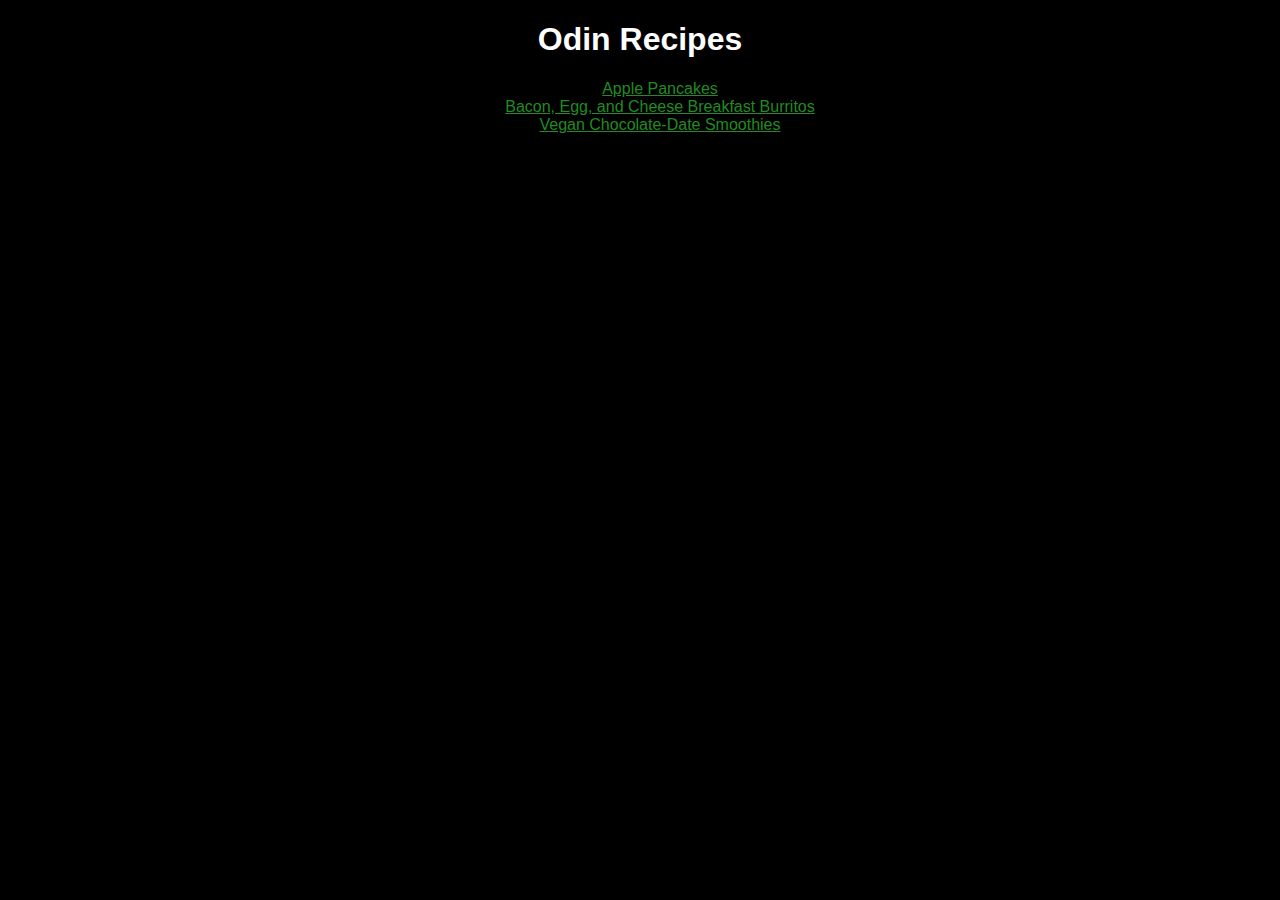
<file: index.html>
<!DOCTYPE html>
<html lang="en">

<head>
	<meta charset="utf-8">
	<link rel="stylesheet" href="style.css">
</head>

<body>

	<h1>Odin Recipes</h1>

	<ul class="recipe-list">
		<li><a href="recipes/apple-pancakes.html">Apple Pancakes</a></li>
		<li><a href="recipes/bacon-egg-cheese-breakfast-burritos.html">Bacon, Egg, and Cheese Breakfast Burritos</a></li>
		<li><a href="recipes/vegan-chocolate-date-smoothie.html">Vegan Chocolate-Date Smoothies</a></li>
	</ul>

</body>
</file>
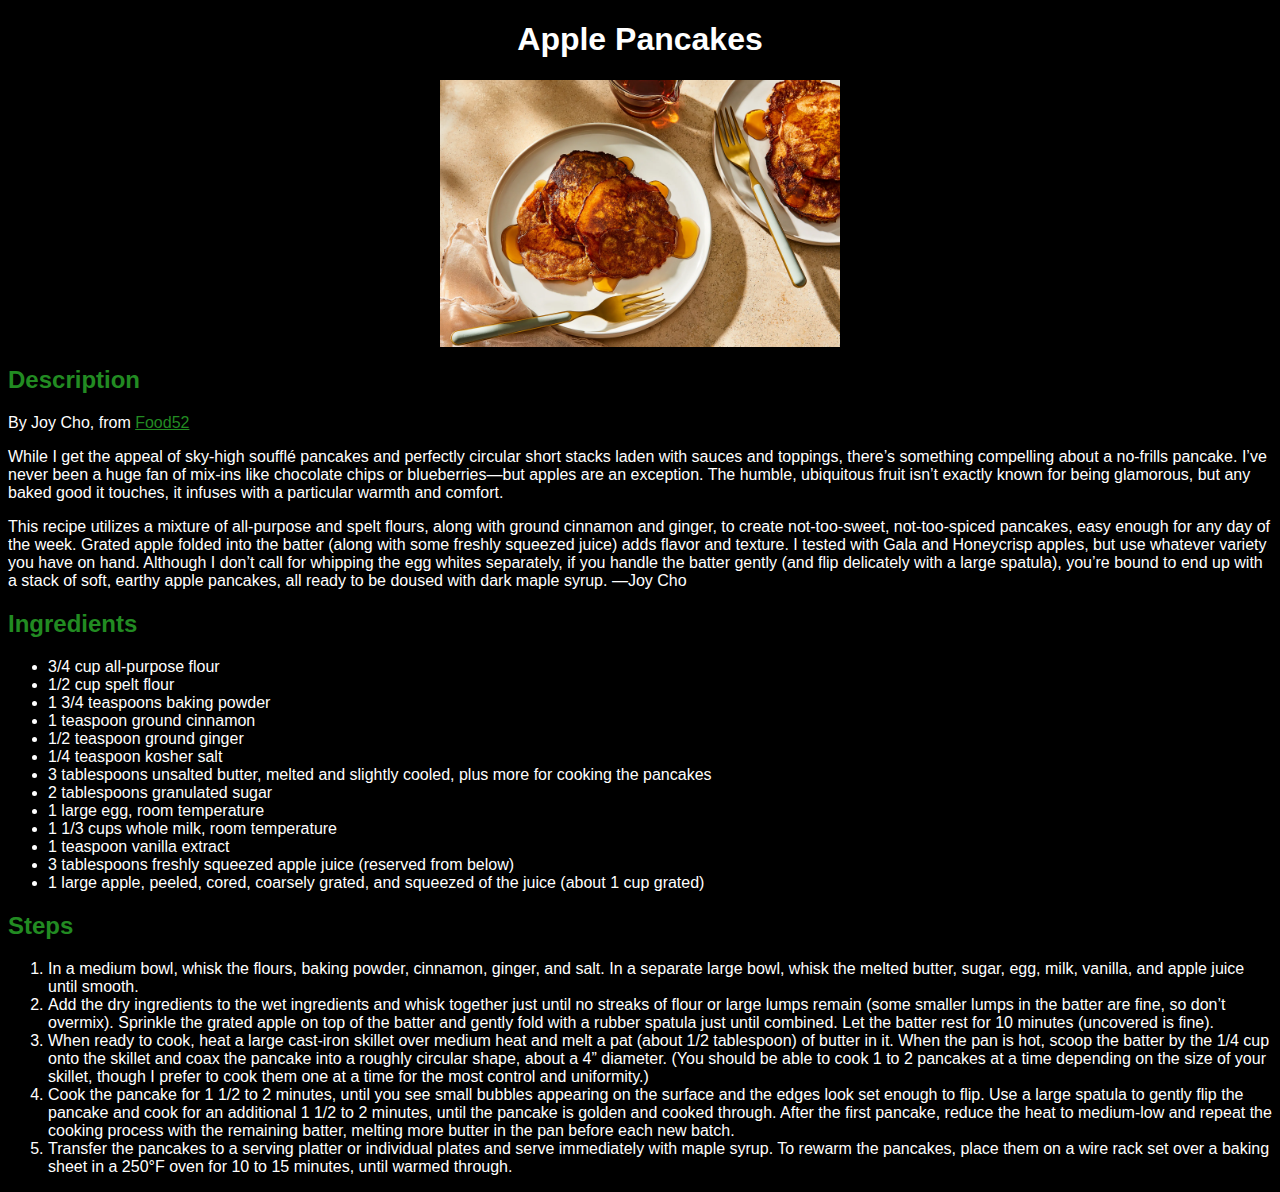
<file: recipes/apple-pancakes.html>
<!DOCTYPE html>
<html lang="en">

<head>
	<meta charset="utf-8">
	<link rel="stylesheet" href="../style.css">
</head>

<body>

	<h1>Apple Pancakes</h1>

	<img src="../img/apple-pancakes.jpg" alt="Apple pancakes with syrup" class="center">

	<h2>Description</h2>

	By Joy Cho, from <a href="https://food52.com/recipes/88308-best-apple-pancakes-recipe">Food52</a>

	<p>While I get the appeal of sky-high soufflé pancakes and perfectly circular short stacks laden with sauces and toppings, there’s something compelling about a no-frills pancake. I’ve never been a huge fan of mix-ins like chocolate chips or blueberries—but apples are an exception. The humble, ubiquitous fruit isn’t exactly known for being glamorous, but any baked good it touches, it infuses with a particular warmth and comfort.</p>

	<p>This recipe utilizes a mixture of all-purpose and spelt flours, along with ground cinnamon and ginger, to create not-too-sweet, not-too-spiced pancakes, easy enough for any day of the week. Grated apple folded into the batter (along with some freshly squeezed juice) adds flavor and texture. I tested with Gala and Honeycrisp apples, but use whatever variety you have on hand. Although I don’t call for whipping the egg whites separately, if you handle the batter gently (and flip delicately with a large spatula), you’re bound to end up with a stack of soft, earthy apple pancakes, all ready to be doused with dark maple syrup. —Joy Cho</p>

	<h2>Ingredients</h2>

	<ul>
		<li>3/4 cup all-purpose flour</li>
		<li>1/2 cup spelt flour</li>
		<li>1 3/4 teaspoons baking powder</li>
		<li>1 teaspoon ground cinnamon</li>
		<li>1/2 teaspoon ground ginger</li>
		<li>1/4 teaspoon kosher salt</li>
		<li>3 tablespoons unsalted butter, melted and slightly cooled, plus more for cooking the pancakes</li>
		<li>2 tablespoons granulated sugar</li>
		<li>1 large egg, room temperature</li>
		<li>1 1/3 cups whole milk, room temperature</li>
		<li>1 teaspoon vanilla extract</li>
		<li>3 tablespoons freshly squeezed apple juice (reserved from below)</li>
		<li>1 large apple, peeled, cored, coarsely grated, and squeezed of the juice (about 1 cup grated)</li>
	</ul>

	<h2>Steps</h2>

	<ol>
		<li>In a medium bowl, whisk the flours, baking powder, cinnamon, ginger, and salt. In a separate large bowl, whisk the melted butter, sugar, egg, milk, vanilla, and apple juice until smooth.</li>
		<li>Add the dry ingredients to the wet ingredients and whisk together just until no streaks of flour or large lumps remain (some smaller lumps in the batter are fine, so don’t overmix). Sprinkle the grated apple on top of the batter and gently fold with a rubber spatula just until combined. Let the batter rest for 10 minutes (uncovered is fine).</li>
		<li>When ready to cook, heat a large cast-iron skillet over medium heat and melt a pat (about 1/2 tablespoon) of butter in it. When the pan is hot, scoop the batter by the 1/4 cup onto the skillet and coax the pancake into a roughly circular shape, about a 4” diameter. (You should be able to cook 1 to 2 pancakes at a time depending on the size of your skillet, though I prefer to cook them one at a time for the most control and uniformity.)</li>
		<li>Cook the pancake for 1 1/2 to 2 minutes, until you see small bubbles appearing on the surface and the edges look set enough to flip. Use a large spatula to gently flip the pancake and cook for an additional 1 1/2 to 2 minutes, until the pancake is golden and cooked through. After the first pancake, reduce the heat to medium-low and repeat the cooking process with the remaining batter, melting more butter in the pan before each new batch.</li>
		<li>Transfer the pancakes to a serving platter or individual plates and serve immediately with maple syrup. To rewarm the pancakes, place them on a wire rack set over a baking sheet in a 250°F oven for 10 to 15 minutes, until warmed through.</li>
	</ol>

</body>
</file>
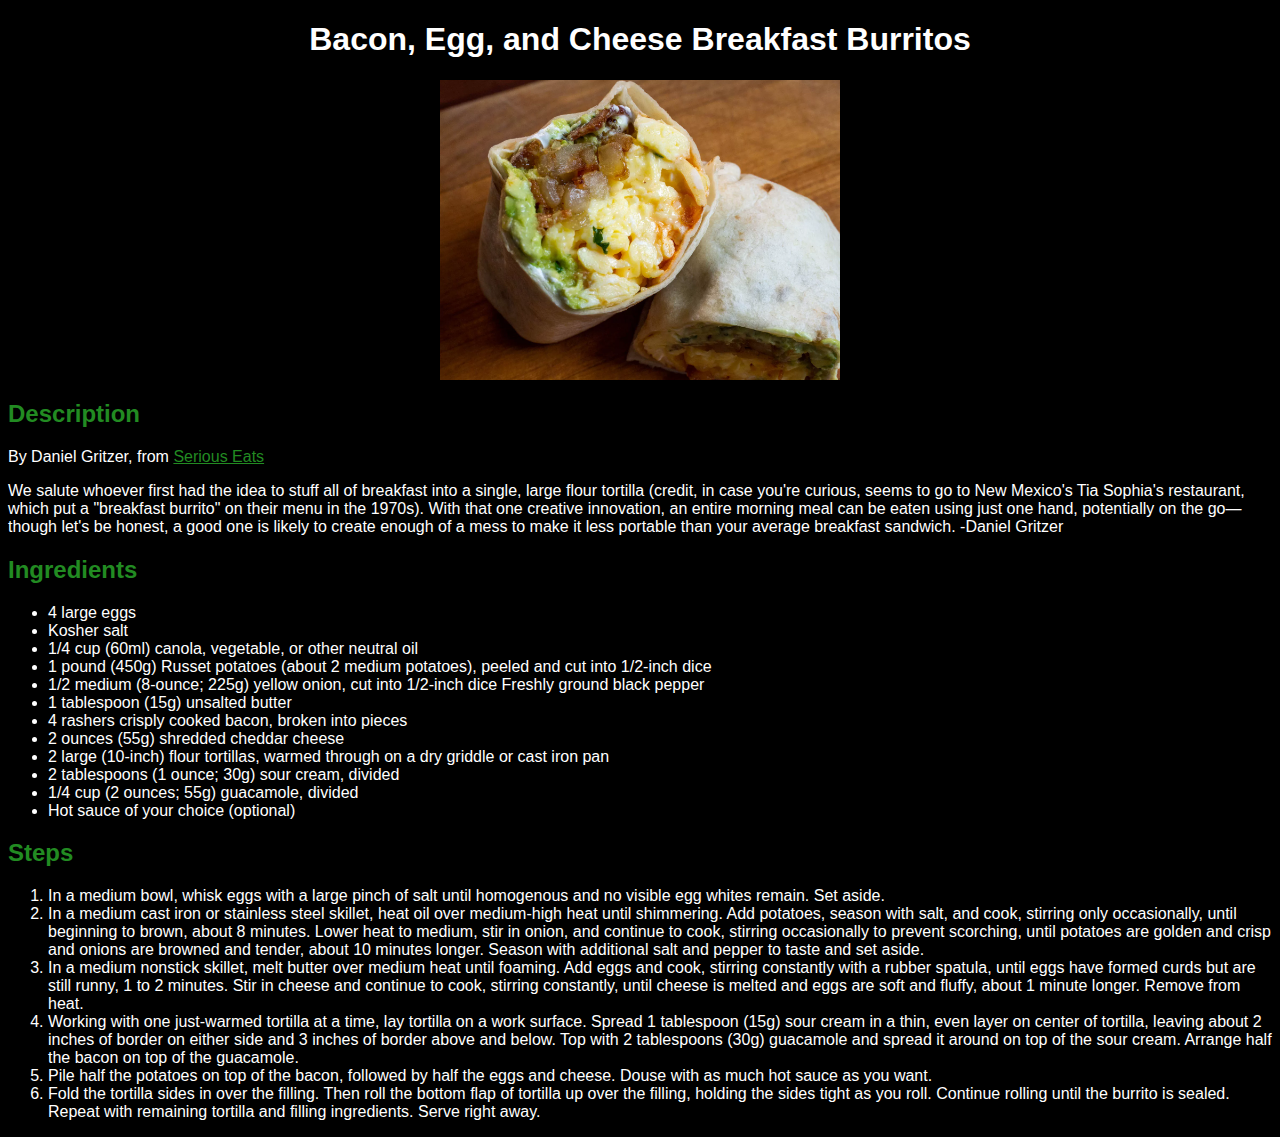
<file: recipes/bacon-egg-cheese-breakfast-burritos.html>
<!DOCTYPE html>
<html lang="en">

<head>
	<meta charset="utf-8">
	<link rel="stylesheet" href="../style.css">
</head>

<body>

	<h1>Bacon, Egg, and Cheese Breakfast Burritos</h1>

	<img src="../img/bacon-egg-cheese-breakfast-burritos.jpg" alt="Bacon, egg, and cheese breakfast burrito cut in half" class="center">

	<h2>Description</h2>

	By Daniel Gritzer, from <a href="https://www.seriouseats.com/bacon-egg-and-cheese-breakfast-burrito">Serious Eats</a>

	<p>We salute whoever first had the idea to stuff all of breakfast into a single, large flour tortilla (credit, in case you're curious, seems to go to New Mexico's Tia Sophia's restaurant, which put a "breakfast burrito" on their menu in the 1970s). With that one creative innovation, an entire morning meal can be eaten using just one hand, potentially on the go—though let's be honest, a good one is likely to create enough of a mess to make it less portable than your average breakfast sandwich. -Daniel Gritzer</p>

	<h2>Ingredients</h2>

	<ul>
		<li>4 large eggs</li>
		<li>Kosher salt</li>
		<li>1/4 cup (60ml) canola, vegetable, or other neutral oil</li>
		<li>1 pound (450g) Russet potatoes (about 2 medium potatoes), peeled and cut into 1/2-inch dice</li>
		<li>1/2 medium (8-ounce; 225g) yellow onion, cut into 1/2-inch dice
		Freshly ground black pepper</li>
		<li>1 tablespoon (15g) unsalted butter</li>
		<li>4 rashers crisply cooked bacon, broken into pieces</li>
		<li>2 ounces (55g) shredded cheddar cheese</li>
		<li>2 large (10-inch) flour tortillas, warmed through on a dry griddle or cast iron pan</li>
		<li>2 tablespoons (1 ounce; 30g) sour cream, divided</li>
		<li>1/4 cup (2 ounces; 55g) guacamole, divided</li>
		<li>Hot sauce of your choice (optional)</li>
	</ul>

	<h2>Steps</h2>

	<ol>
		<li>In a medium bowl, whisk eggs with a large pinch of salt until homogenous and no visible egg whites remain. Set aside.</li>
		<li>In a medium cast iron or stainless steel skillet, heat oil over medium-high heat until shimmering. Add potatoes, season with salt, and cook, stirring only occasionally, until beginning to brown, about 8 minutes. Lower heat to medium, stir in onion, and continue to cook, stirring occasionally to prevent scorching, until potatoes are golden and crisp and onions are browned and tender, about 10 minutes longer. Season with additional salt and pepper to taste and set aside.</li>
		<li>In a medium nonstick skillet, melt butter over medium heat until foaming. Add eggs and cook, stirring constantly with a rubber spatula, until eggs have formed curds but are still runny, 1 to 2 minutes. Stir in cheese and continue to cook, stirring constantly, until cheese is melted and eggs are soft and fluffy, about 1 minute longer. Remove from heat.</li>
		<li>Working with one just-warmed tortilla at a time, lay tortilla on a work surface. Spread 1 tablespoon (15g) sour cream in a thin, even layer on center of tortilla, leaving about 2 inches of border on either side and 3 inches of border above and below. Top with 2 tablespoons (30g) guacamole and spread it around on top of the sour cream. Arrange half the bacon on top of the guacamole.</li>
		<li>Pile half the potatoes on top of the bacon, followed by half the eggs and cheese. Douse with as much hot sauce as you want.</li>
		<li>Fold the tortilla sides in over the filling. Then roll the bottom flap of tortilla up over the filling, holding the sides tight as you roll. Continue rolling until the burrito is sealed. Repeat with remaining tortilla and filling ingredients. Serve right away.</li>
	</ol>

</body>
</file>
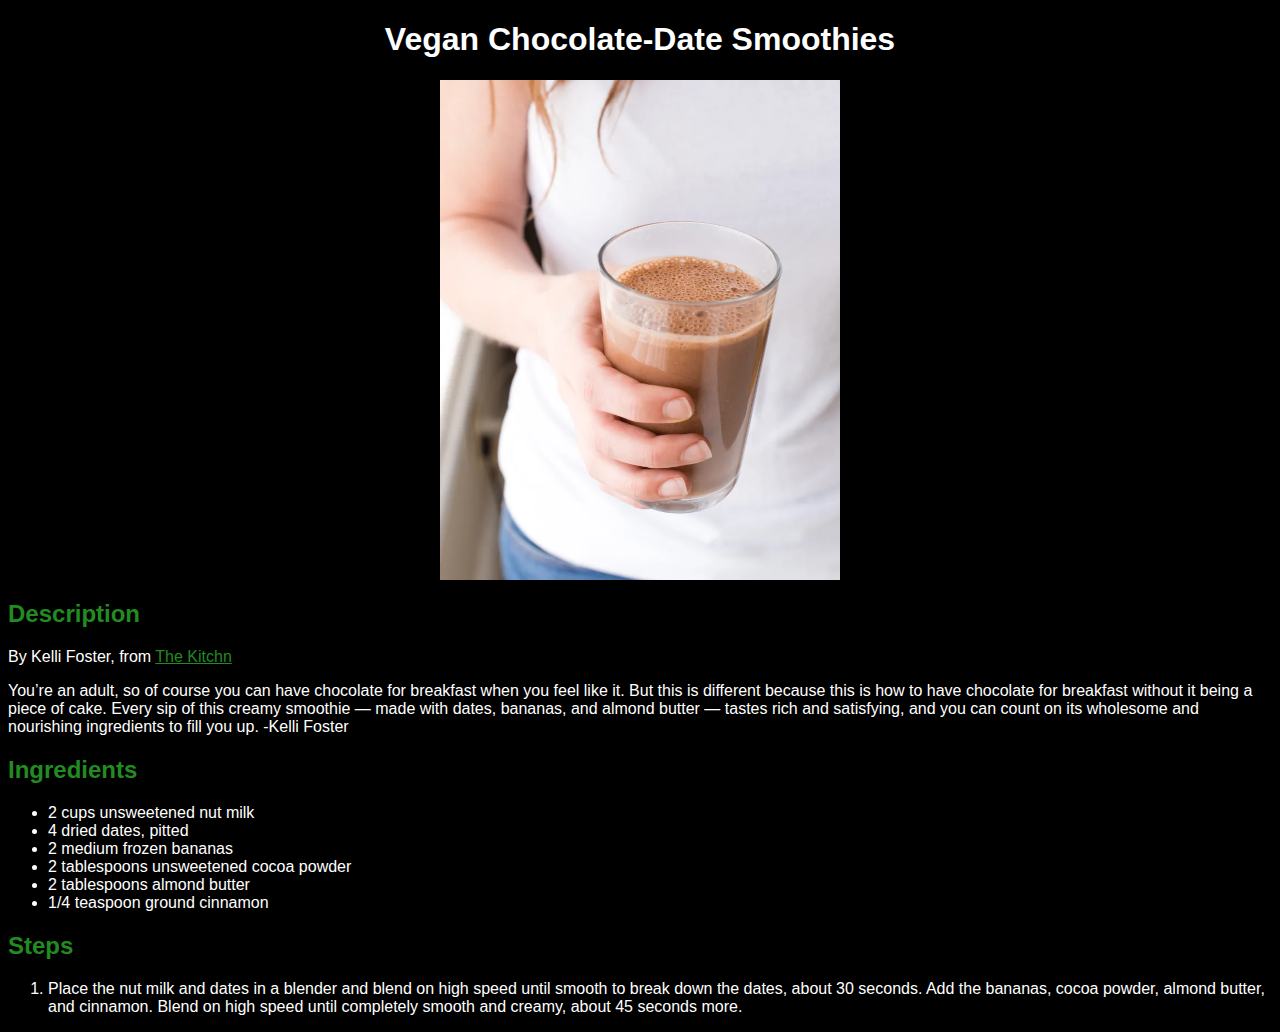
<file: recipes/vegan-chocolate-date-smoothie.html>
<!DOCTYPE html>
<html lang="en">

<head>
	<meta charset="utf-8">
	<link rel="stylesheet" href="../style.css">
</head>

<body>

	<h1>Vegan Chocolate-Date Smoothies</h1>

	<img src="../img/vegan-chocolate-date-smoothie.jpg" alt="Woman holding a vegan chocolate-date smoothie" class="center">

	<h2>Description</h2>

	By Kelli Foster, from <a href="https://www.thekitchn.com/recipe-vegan-chocolate-date-smoothie-242817">The Kitchn</a>

	<p>You’re an adult, so of course you can have chocolate for breakfast when you feel like it. But this is different because this is how to have chocolate for breakfast without it being a piece of cake. Every sip of this creamy smoothie — made with dates, bananas, and almond butter — tastes rich and satisfying, and you can count on its wholesome and nourishing ingredients to fill you up. -Kelli Foster</p>

	<h2>Ingredients</h2>

	<ul>
		<li>2 cups unsweetened nut milk</li>
		<li>4 dried dates, pitted</li>
		<li>2 medium frozen bananas</li>
		<li>2 tablespoons unsweetened cocoa powder</li>
		<li>2 tablespoons almond butter</li>
		<li>1/4 teaspoon ground cinnamon</li>
	</ul>

	<h2>Steps</h2>

	<ol>
		<li>Place the nut milk and dates in a blender and blend on high speed until smooth to break down the dates, about 30 seconds. Add the bananas, cocoa powder, almond butter, and cinnamon. Blend on high speed until completely smooth and creamy, about 45 seconds more.</li>
	</ol>

</body>
</file>
<file: style.css>
/* style.css */

body {
	font-family: Helvetica, sans-serif;
	background-color: black;
	color: white;
}

h1 {
	text-align: center;
}

h2 {
	color: forestgreen;
}

a {
	color: forestgreen;
}

ul.recipe-list {
	text-align: center;
	list-style-type: none
}

img {
	height: auto;
	width: 400px;
	align-content: center;
}

.center {
  display: block;
  margin-left: auto;
  margin-right: auto;
}
</file>
